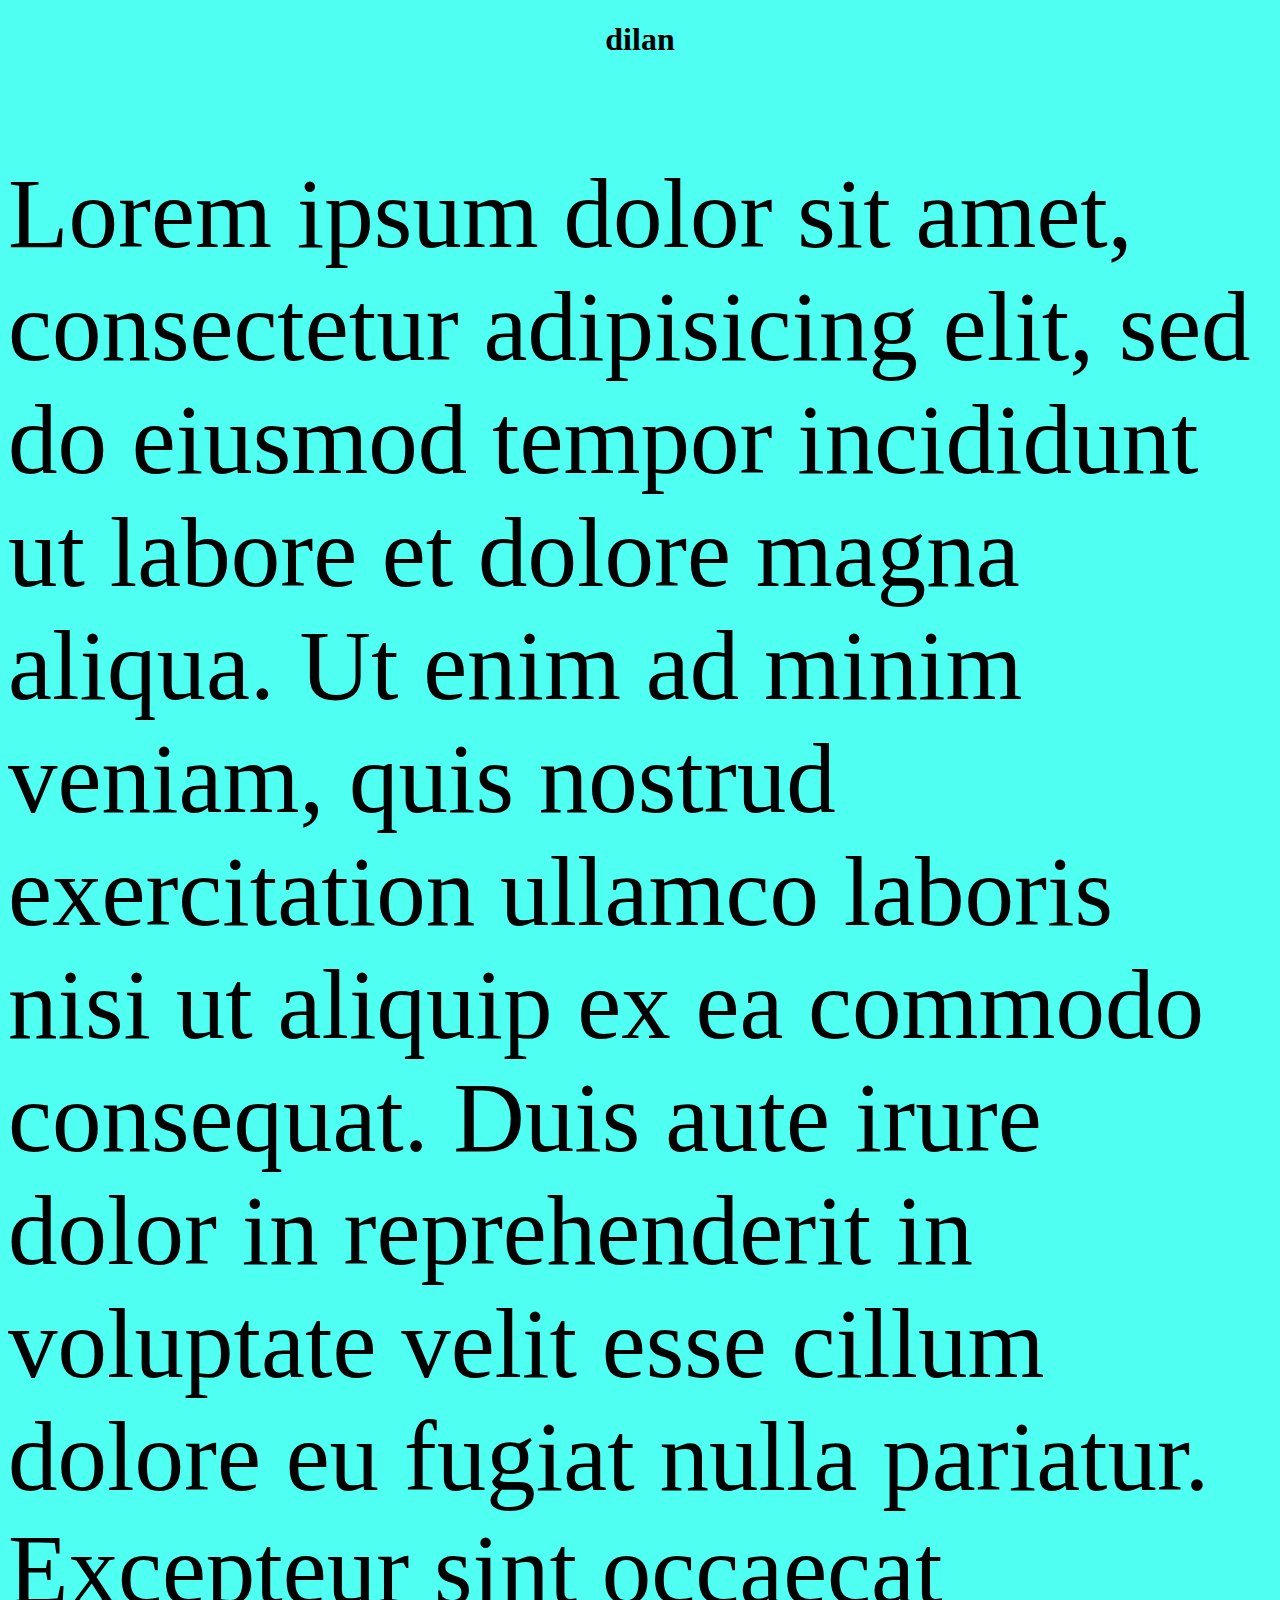
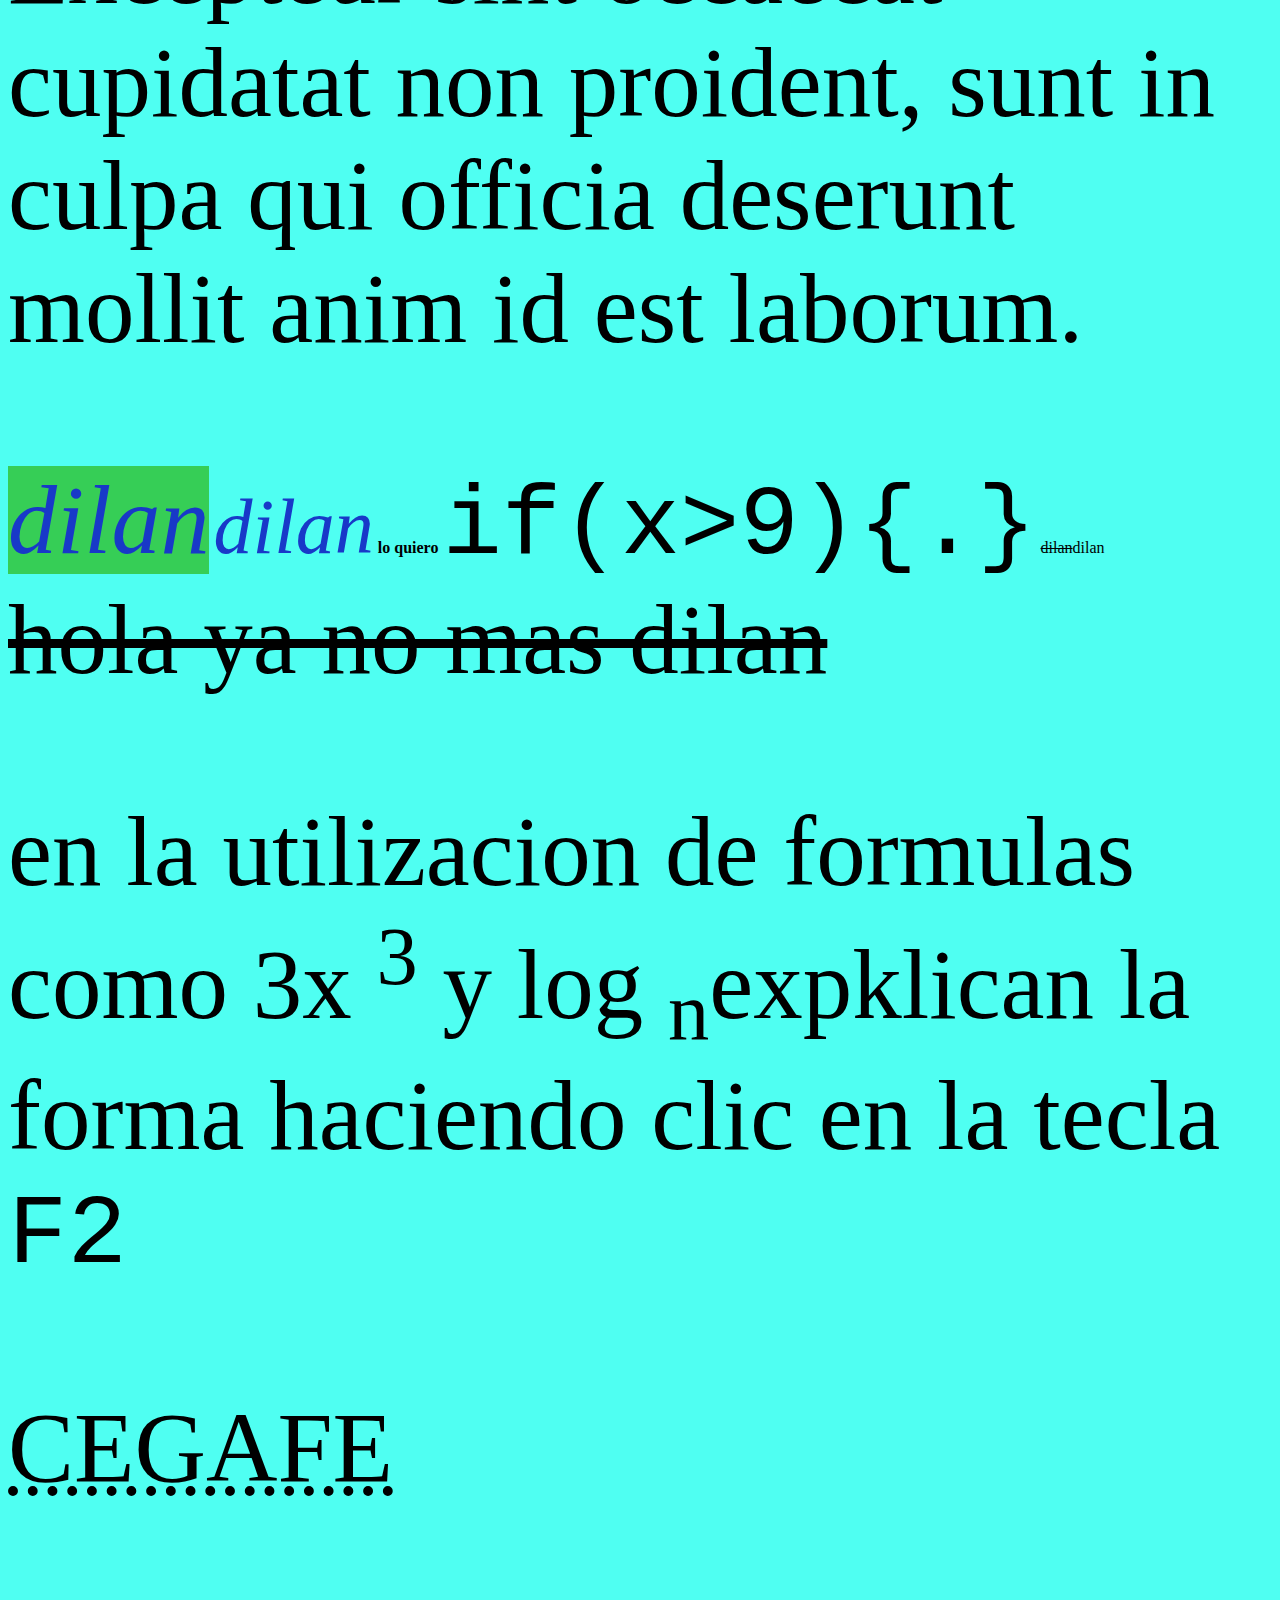
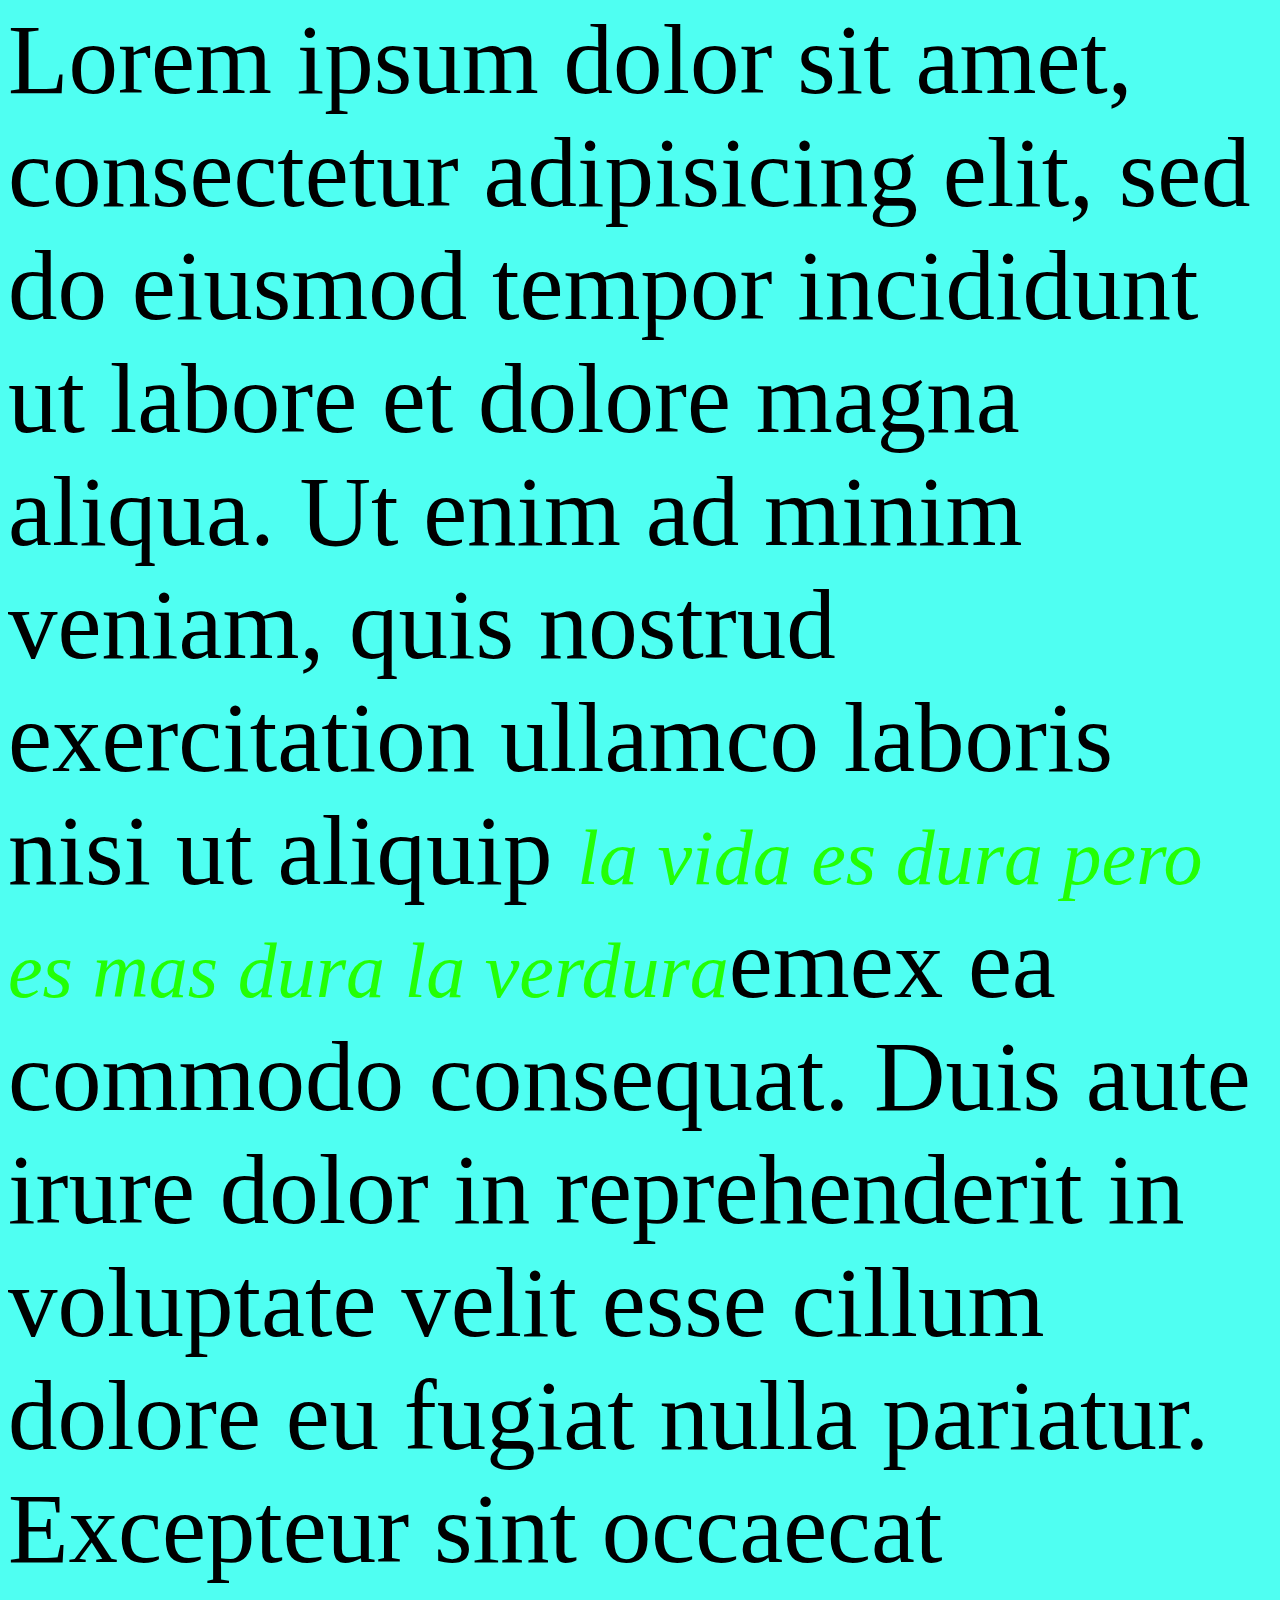
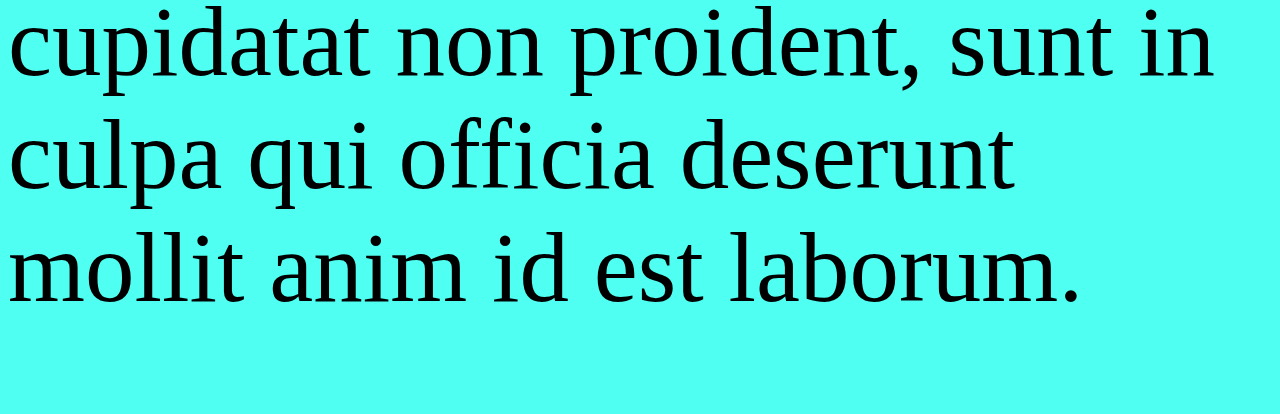
<file: index.html>
<!DOCTYPE html>
<html lang="en">
<head>
	<meta charset="UTF-8">
	<title>conceptos</title>
	<link rel="stylesheet" href="estilos.css">
	<link rel="shortcut icon" type="image/x-icon" href="favicon.ico">
</head>
<body>
<h1>dilan</h1>

<p>Lorem ipsum dolor sit amet, consectetur adipisicing elit, sed do eiusmod
tempor incididunt ut labore et dolore magna aliqua. Ut enim ad minim veniam,
quis nostrud exercitation ullamco laboris nisi ut aliquip ex ea commodo
consequat. Duis aute irure dolor in reprehenderit in voluptate velit esse
cillum dolore eu fugiat nulla pariatur. Excepteur sint occaecat cupidatat non
proident, sunt in culpa qui officia deserunt mollit anim id est laborum.</p>
<!-- esta etiqueta es para cursiva -->	
<em class="cur1">dilan</em>
<em class="cur2">dilan</em>
<strong>lo quiero</strong>
<!-- esta etiqueta es para mostara el codigo de programacion y a la vez es una etiqueta -->
<code>if(x>9){.}</code>
<strike>dilan</strike 
<sub>dilan</sub>
<!-- esta etiqueta es para que la letra sea chiquita -->
<br>
<del>hola ya no mas dilan</del>
<br>
<!-- esta etiqueta es para la utilizacion de formulas matematicas y coloca la fuente en monotypees una estructutra de linea -->
<p>en la utilizacion de formulas como 3x <sup>3</sup>
y log <sub>n</sub>expklican la forma haciendo clic en la tecla <kbd>F2</kbd></p>
<!-- esta etiqueta es para abreviaturas y a a la vez es una etiqueta de linea "tool type text"-->
<abbr title="centro de gestion administrativa y fortalecimiento empresarial">CEGAFE</abbr>
<p>Lorem ipsum dolor sit amet, consectetur adipisicing elit, sed do eiusmod
tempor incididunt ut labore et dolore magna aliqua. Ut enim ad minim veniam,
quis nostrud exercitation ullamco laboris nisi ut aliquip <em>la vida es dura pero es mas dura la verdura</em class="p1">emex ea commodo
consequat. Duis aute irure dolor in reprehenderit in voluptate velit esse
cillum dolore eu fugiat nulla pariatur. Excepteur sint occaecat cupidatat non
proident, sunt in culpa qui officia deserunt mollit anim id est laborum.</p>
</body>
</html>
</file>
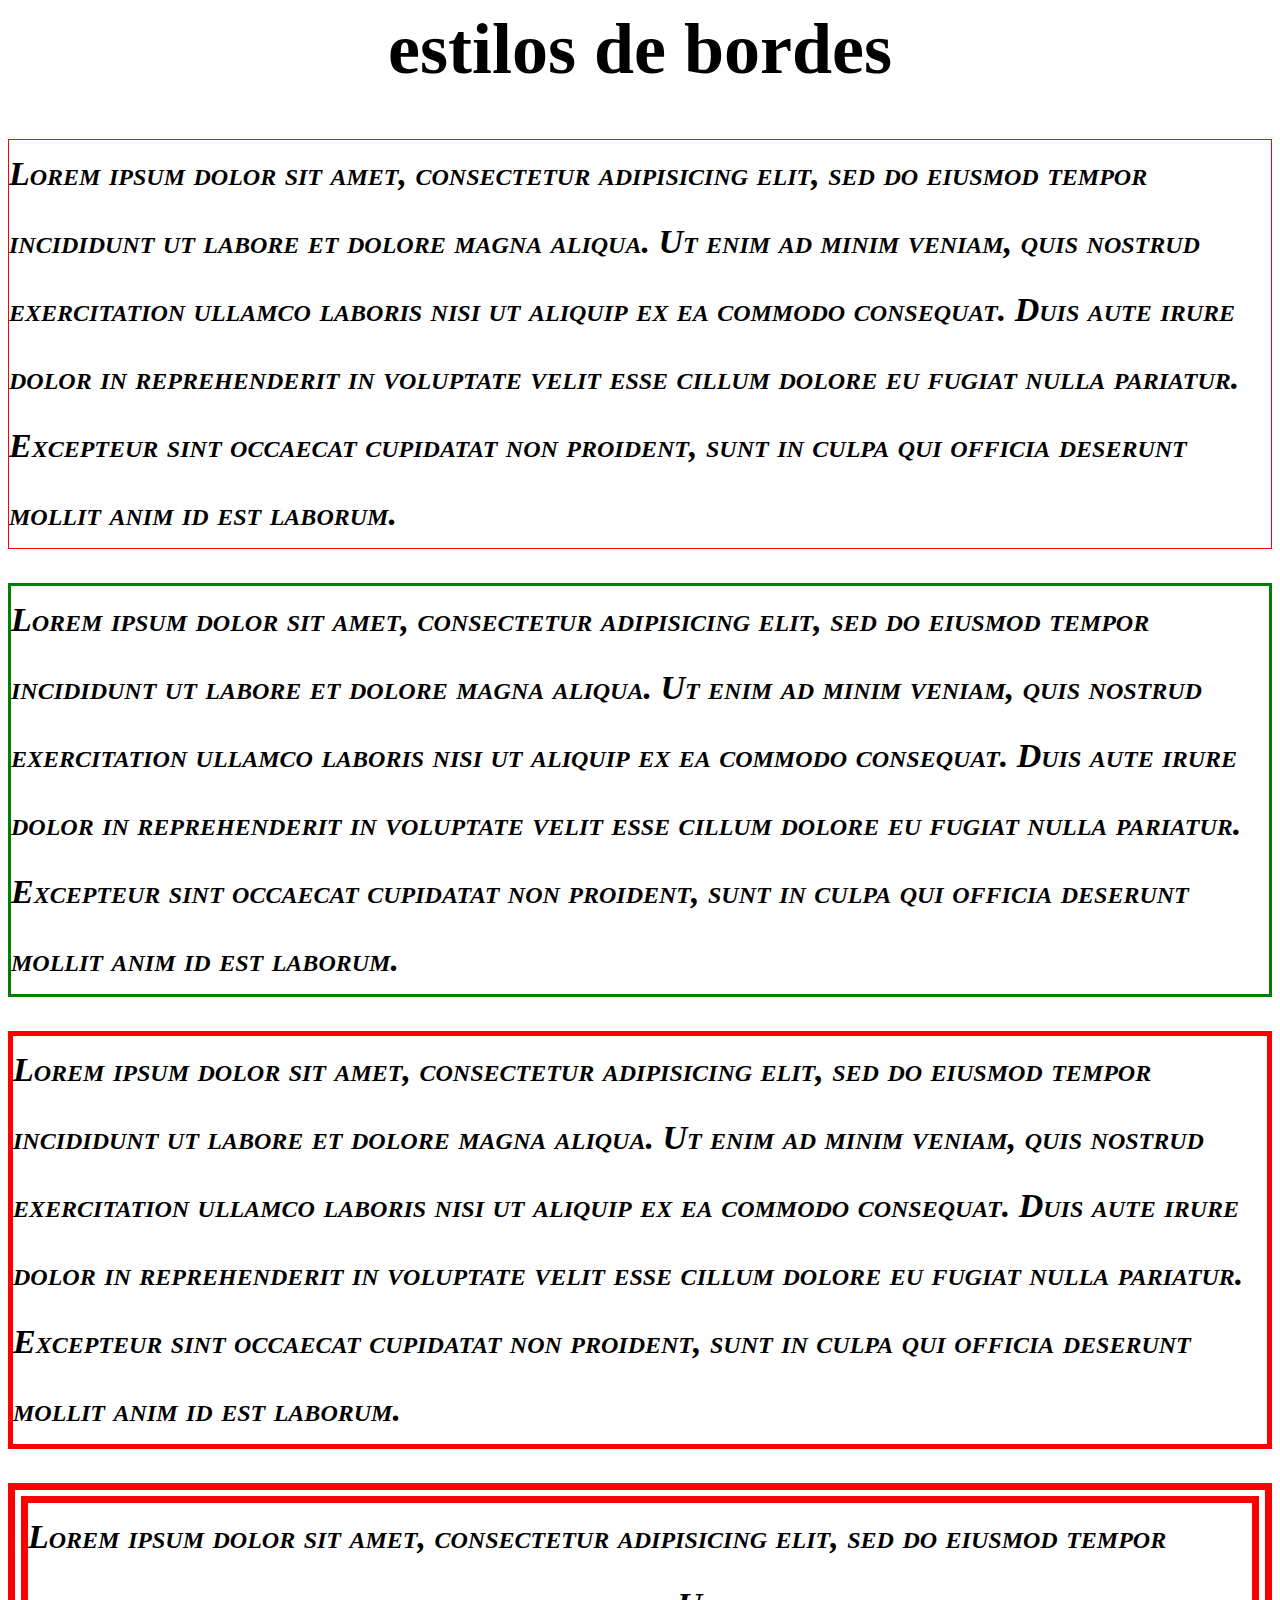
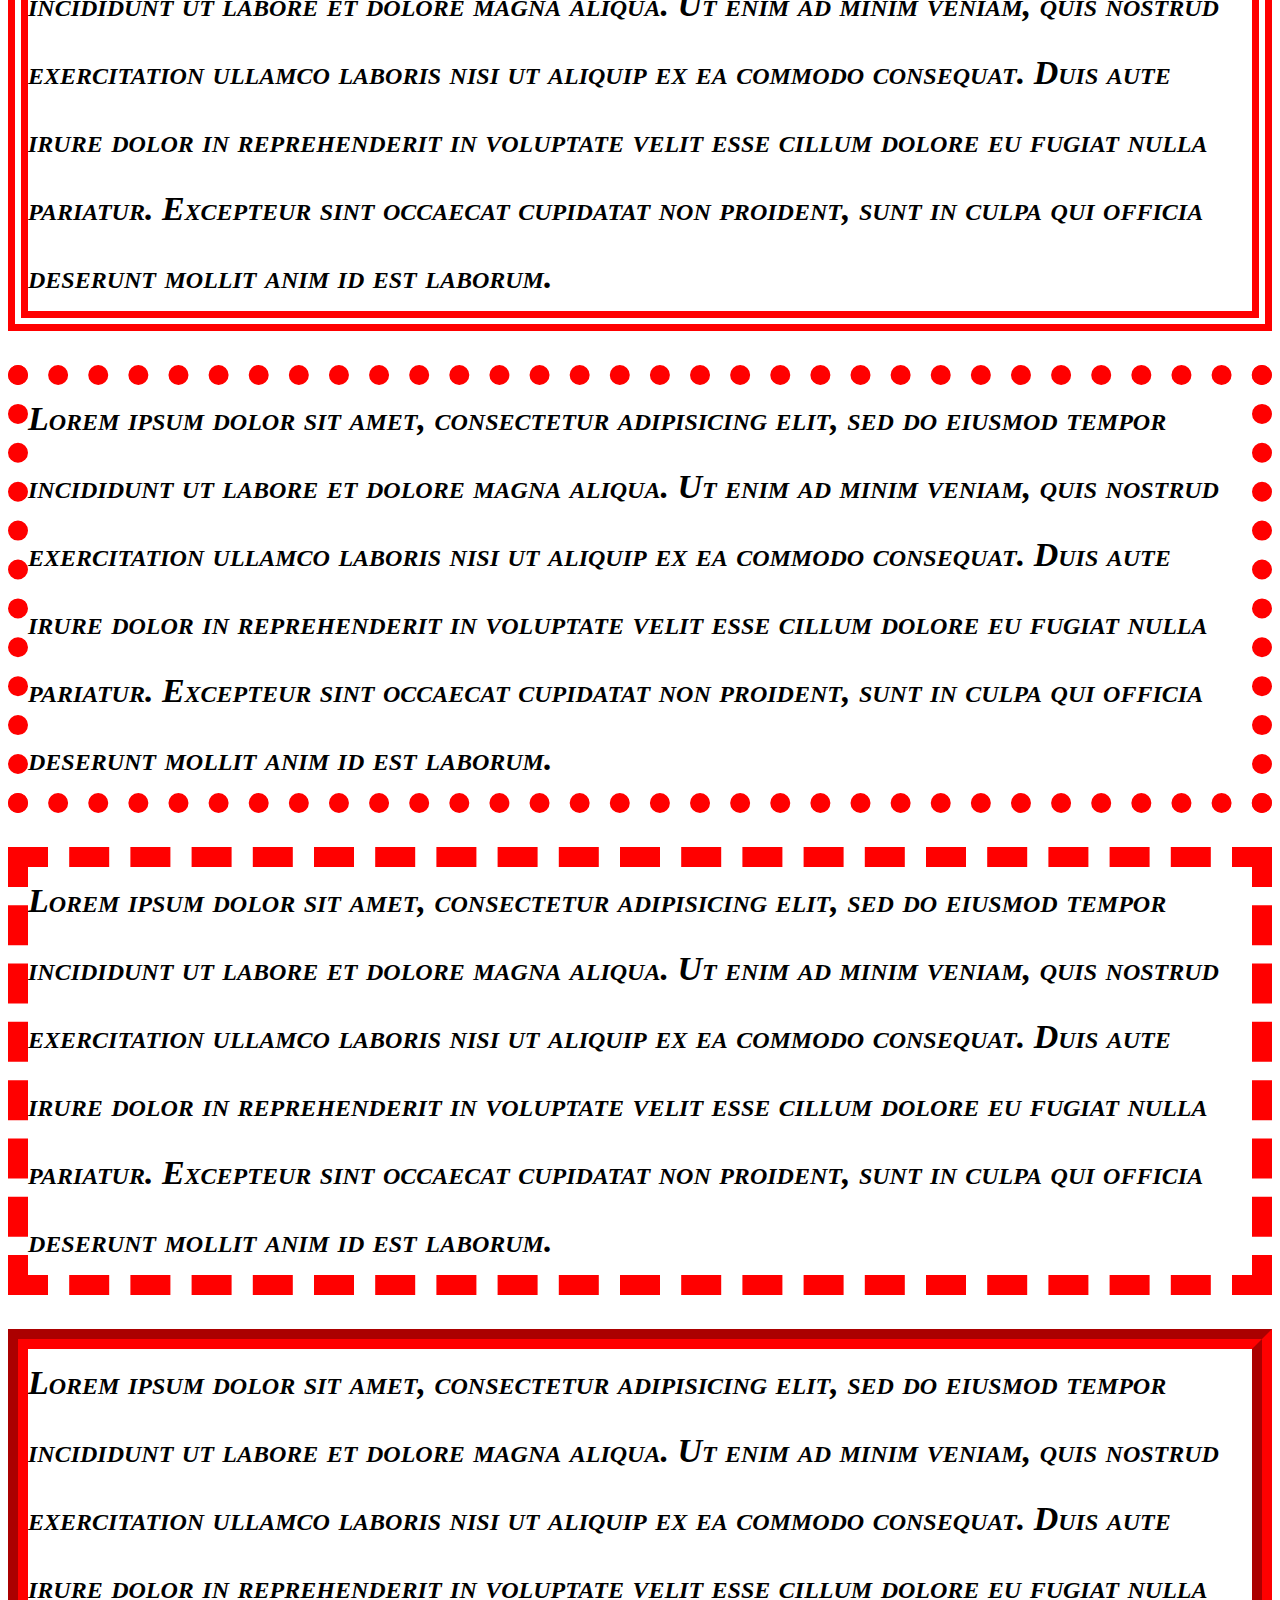
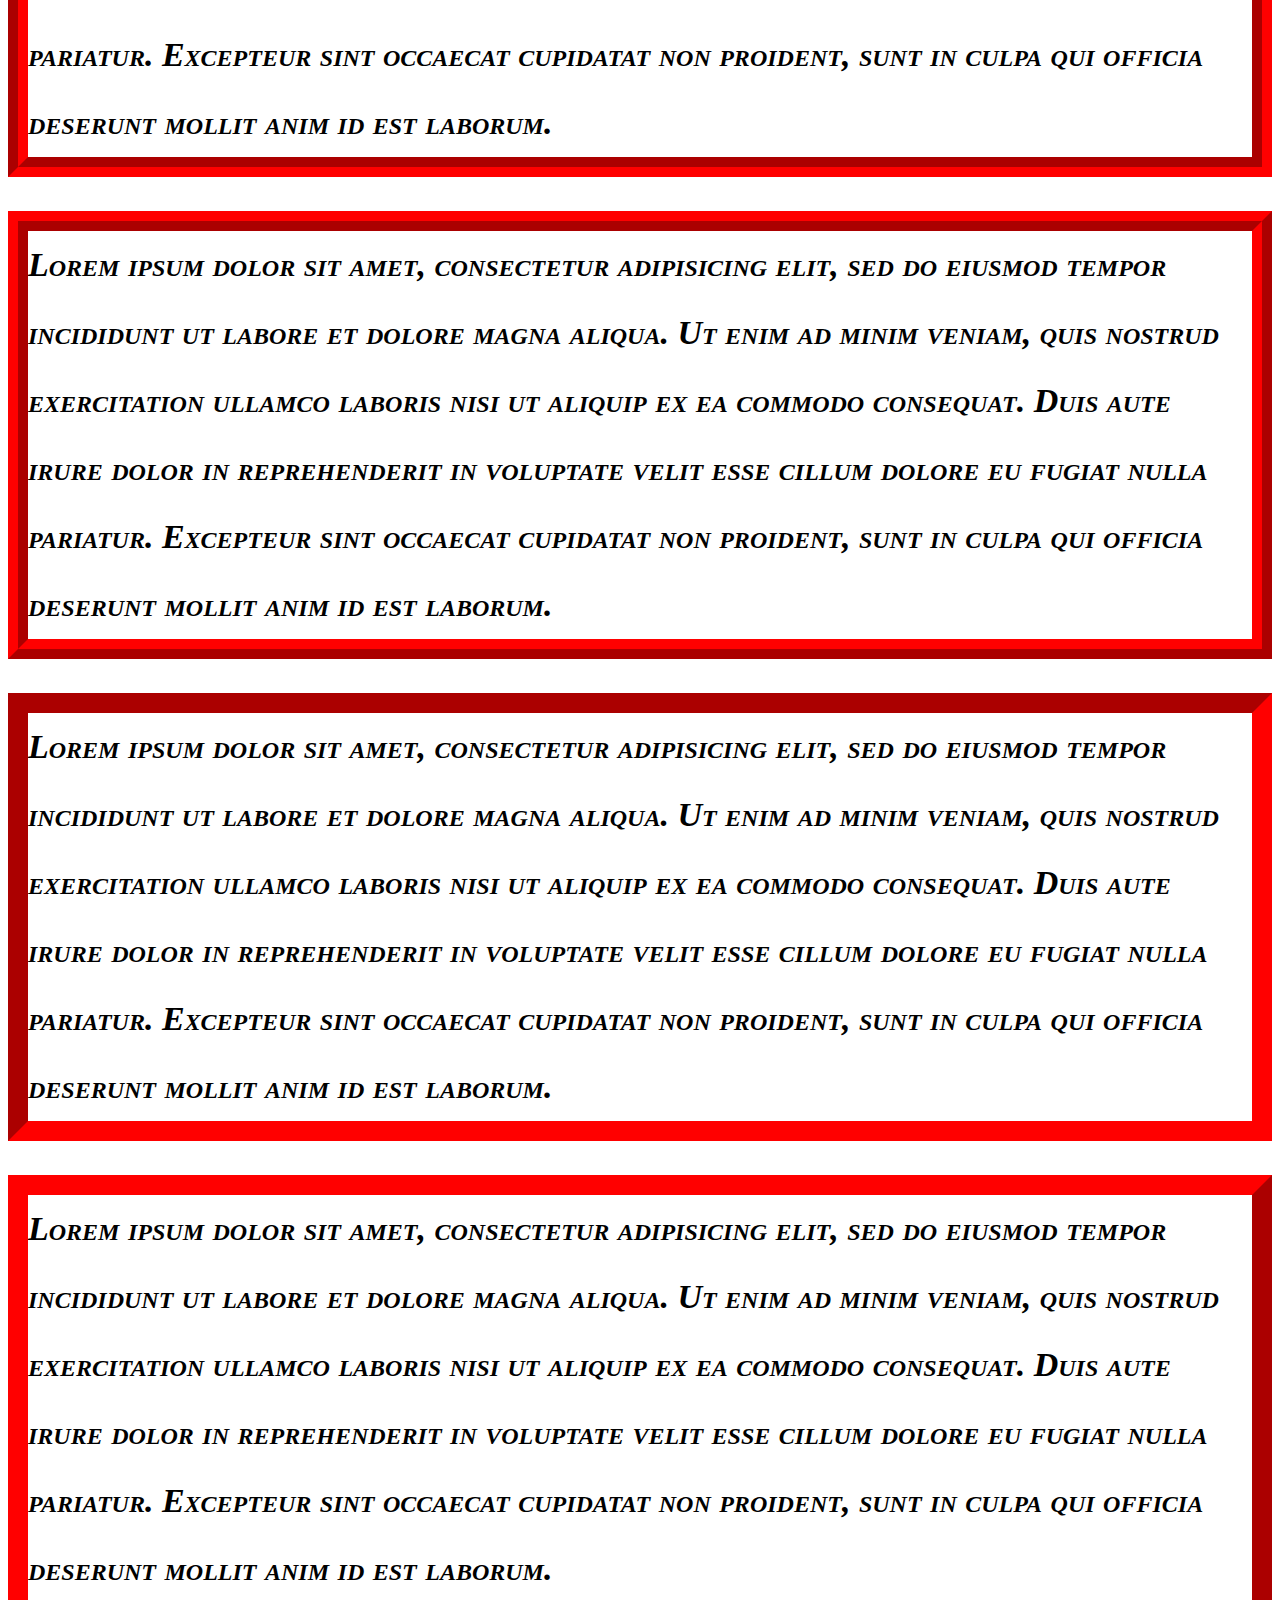
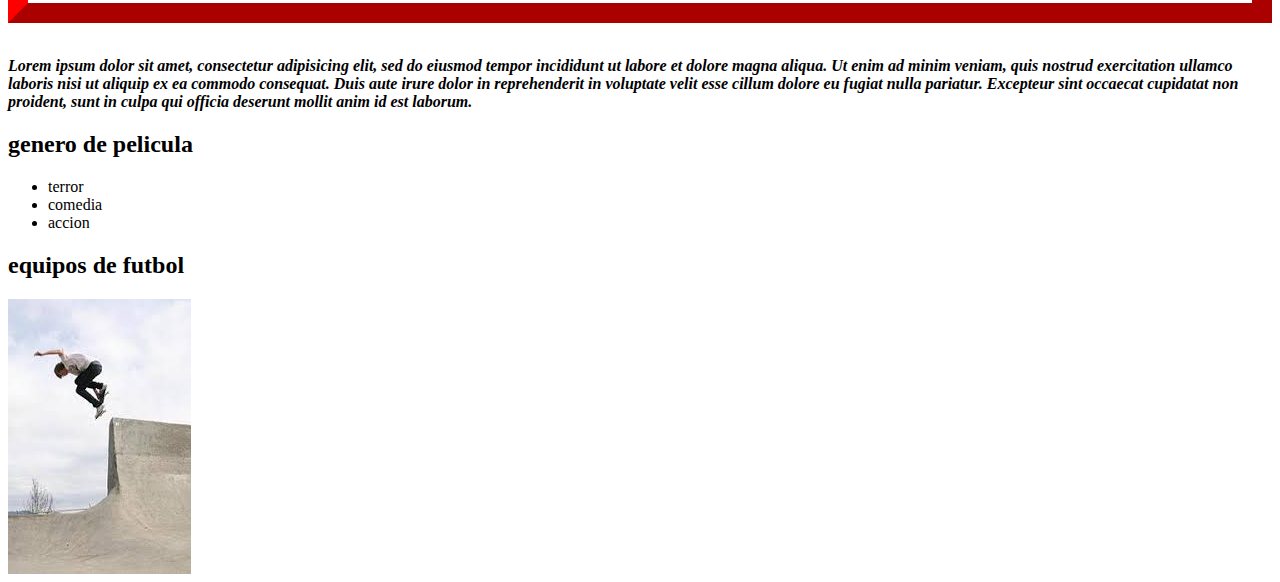
<file: bordes.html>
<html lang="en">
<head>
	<meta charset="UTF-8">
	<title>bordes</title>
	<link rel="stylesheet" type="text/css" href="css/bordes.css">
</head>
<body>
	<h1>estilos de bordes</h1>
	<p class="par1">Lorem ipsum dolor sit amet, consectetur adipisicing elit, sed do eiusmod
	tempor incididunt ut labore et dolore magna aliqua. Ut enim ad minim veniam,
	quis nostrud exercitation ullamco laboris nisi ut aliquip ex ea commodo
	consequat. Duis aute irure dolor in reprehenderit in voluptate velit esse
	cillum dolore eu fugiat nulla pariatur. Excepteur sint occaecat cupidatat non
	proident, sunt in culpa qui officia deserunt mollit anim id est laborum.</p>
	<p class="par2">Lorem ipsum dolor sit amet, consectetur adipisicing elit, sed do eiusmod
	tempor incididunt ut labore et dolore magna aliqua. Ut enim ad minim veniam,
	quis nostrud exercitation ullamco laboris nisi ut aliquip ex ea commodo
	consequat. Duis aute irure dolor in reprehenderit in voluptate velit esse
	cillum dolore eu fugiat nulla pariatur. Excepteur sint occaecat cupidatat non
	proident, sunt in culpa qui officia deserunt mollit anim id est laborum.</p>
	<p class="par3">Lorem ipsum dolor sit amet, consectetur adipisicing elit, sed do eiusmod
	tempor incididunt ut labore et dolore magna aliqua. Ut enim ad minim veniam,
	quis nostrud exercitation ullamco laboris nisi ut aliquip ex ea commodo
	consequat. Duis aute irure dolor in reprehenderit in voluptate velit esse
	cillum dolore eu fugiat nulla pariatur. Excepteur sint occaecat cupidatat non
	proident, sunt in culpa qui officia deserunt mollit anim id est laborum.</p>
	<p class="par4">Lorem ipsum dolor sit amet, consectetur adipisicing elit, sed do eiusmod
	tempor incididunt ut labore et dolore magna aliqua. Ut enim ad minim veniam,
	quis nostrud exercitation ullamco laboris nisi ut aliquip ex ea commodo
	consequat. Duis aute irure dolor in reprehenderit in voluptate velit esse
	cillum dolore eu fugiat nulla pariatur. Excepteur sint occaecat cupidatat non
	proident, sunt in culpa qui officia deserunt mollit anim id est laborum.</p>
	<p class="par5">Lorem ipsum dolor sit amet, consectetur adipisicing elit, sed do eiusmod
	tempor incididunt ut labore et dolore magna aliqua. Ut enim ad minim veniam,
	quis nostrud exercitation ullamco laboris nisi ut aliquip ex ea commodo
	consequat. Duis aute irure dolor in reprehenderit in voluptate velit esse
	cillum dolore eu fugiat nulla pariatur. Excepteur sint occaecat cupidatat non
	proident, sunt in culpa qui officia deserunt mollit anim id est laborum.</p>
	<p class="par6">Lorem ipsum dolor sit amet, consectetur adipisicing elit, sed do eiusmod
	tempor incididunt ut labore et dolore magna aliqua. Ut enim ad minim veniam,
	quis nostrud exercitation ullamco laboris nisi ut aliquip ex ea commodo
	consequat. Duis aute irure dolor in reprehenderit in voluptate velit esse
	cillum dolore eu fugiat nulla pariatur. Excepteur sint occaecat cupidatat non
	proident, sunt in culpa qui officia deserunt mollit anim id est laborum.</p>
	<p class="par7">Lorem ipsum dolor sit amet, consectetur adipisicing elit, sed do eiusmod
	tempor incididunt ut labore et dolore magna aliqua. Ut enim ad minim veniam,
	quis nostrud exercitation ullamco laboris nisi ut aliquip ex ea commodo
	consequat. Duis aute irure dolor in reprehenderit in voluptate velit esse
	cillum dolore eu fugiat nulla pariatur. Excepteur sint occaecat cupidatat non
	proident, sunt in culpa qui officia deserunt mollit anim id est laborum.</p>
	<p class="par8">Lorem ipsum dolor sit amet, consectetur adipisicing elit, sed do eiusmod
	tempor incididunt ut labore et dolore magna aliqua. Ut enim ad minim veniam,
	quis nostrud exercitation ullamco laboris nisi ut aliquip ex ea commodo
	consequat. Duis aute irure dolor in reprehenderit in voluptate velit esse
	cillum dolore eu fugiat nulla pariatur. Excepteur sint occaecat cupidatat non
	proident, sunt in culpa qui officia deserunt mollit anim id est laborum.</p>
	<p class="par9">Lorem ipsum dolor sit amet, consectetur adipisicing elit, sed do eiusmod
	tempor incididunt ut labore et dolore magna aliqua. Ut enim ad minim veniam,
	quis nostrud exercitation ullamco laboris nisi ut aliquip ex ea commodo
	consequat. Duis aute irure dolor in reprehenderit in voluptate velit esse
	cillum dolore eu fugiat nulla pariatur. Excepteur sint occaecat cupidatat non
	proident, sunt in culpa qui officia deserunt mollit anim id est laborum.</p>
	<p class="par10">Lorem ipsum dolor sit amet, consectetur adipisicing elit, sed do eiusmod
	tempor incididunt ut labore et dolore magna aliqua. Ut enim ad minim veniam,
	quis nostrud exercitation ullamco laboris nisi ut aliquip ex ea commodo
	consequat. Duis aute irure dolor in reprehenderit in voluptate velit esse
	cillum dolore eu fugiat nulla pariatur. Excepteur sint occaecat cupidatat non
	proident, sunt in culpa qui officia deserunt mollit anim id est laborum.</p>
	<em>Lorem ipsum dolor sit amet, consectetur adipisicing elit, sed do eiusmod
	tempor incididunt ut labore et dolore magna aliqua. Ut enim ad minim veniam,
	quis nostrud exercitation ullamco laboris nisi ut aliquip ex ea commodo
	consequat. Duis aute irure dolor in reprehenderit in voluptate velit esse
	cillum dolore eu fugiat nulla pariatur. Excepteur sint occaecat cupidatat non
	proident, sunt in culpa qui officia deserunt mollit anim id est laborum.	</em>
	<h2>genero de pelicula</h2>
	<ul>
		<li>terror</li>
			<li>comedia</li>
				<li>accion</li>
	</ul>
	<h2>equipos de futbol</h2>
	<img src="img/skate.jpeg" alt="patinaje">

</body>
</html>
</file>
<file: estilos.css>
body{
	background-color: #4ffff2
}
h1{
	text-align: center;
}
p,code,s,del,abbr{
	font-size: 99px;
}
em{
	color: #1839C8;
	font-size: 78px;
}
.cur1{
	/* propiedad de fondo */
	background-color: #36CE56;
	font-size: 98px;
}
p em{
	color: #23FF06
}
</file>
<file: css/bordes.css>
h1{
	text-align: center;
	font-size: 72px;
}
p{
	font-size: 2.125em;
	/*tipo de fuente*/
	font-family: Georgia,Serif;
	font-weight: 900;
	font-style: oblique;
	font-variant: small-caps;
	line-height: 200%;


}
.par1{
	border: red thin solid;
}
.par2{
	border: green medium solid;
}
.par3{
	border: red thick solid;
}
.par4{
	border: red 20px double;
}
.par5{
	border: red 20px dotted;
}
.par6{
	border: red 20px dashed;
}
.par7{
	border: red 20px groove;
}
.par8{
	border: red 20px ridge;
}
.par9{
	border: red 20px inset;
}
.par10{
	border: red 20px outset;
}

em{
	font-weight: bold;
}
</file>
